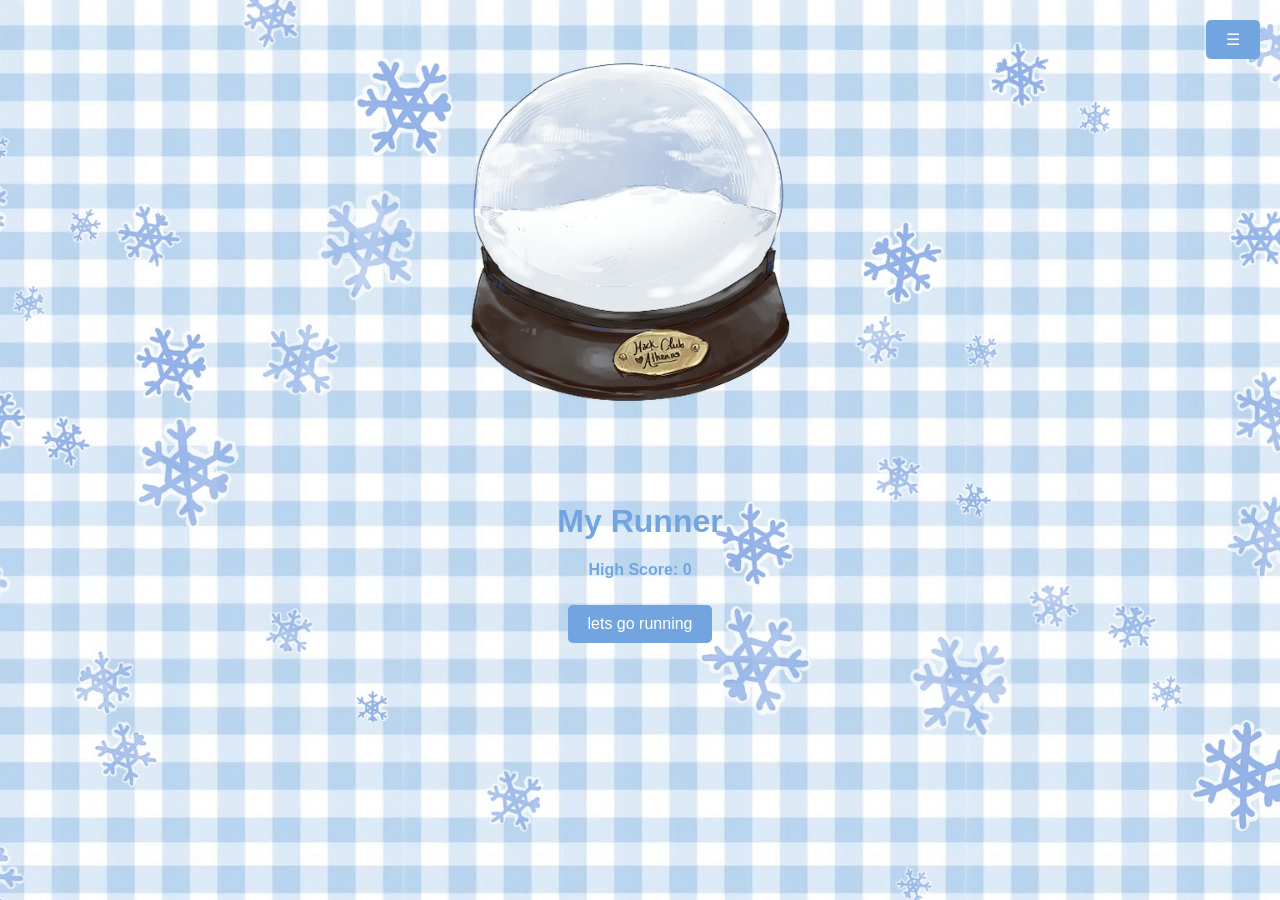
<file: index.html>
<!DOCTYPE html>
<html lang="en">
<head>
    <meta charset="UTF-8">
    <meta name="viewport" content="width=device-width, initial-scale=1.0">
    <link rel="stylesheet" href="index.css">
    <title>Runner</title>
</head>
<body>
    <audio id="bgMusic" src="assets/calm.mp3" loop autoplay></audio>

    <div id="menu">
        <h1>My Runner</h1>
        <p id="highScore">High Score: 0</p> 

        <button id="startButton">lets go running</button>

        <audio id="clickSound" src="assets/click.mp3"></audio>


        <button id="hamburger">☰</button>
<div id="sideMenu">
  <button id="soundButton">Sound</button>
    <button id="normalDifficultyButton">Normal</button>
    <button id="hardDifficultyButton">Hard</button>
</div>

    <script src="index.js"></script>

</body>
</html>
</file>
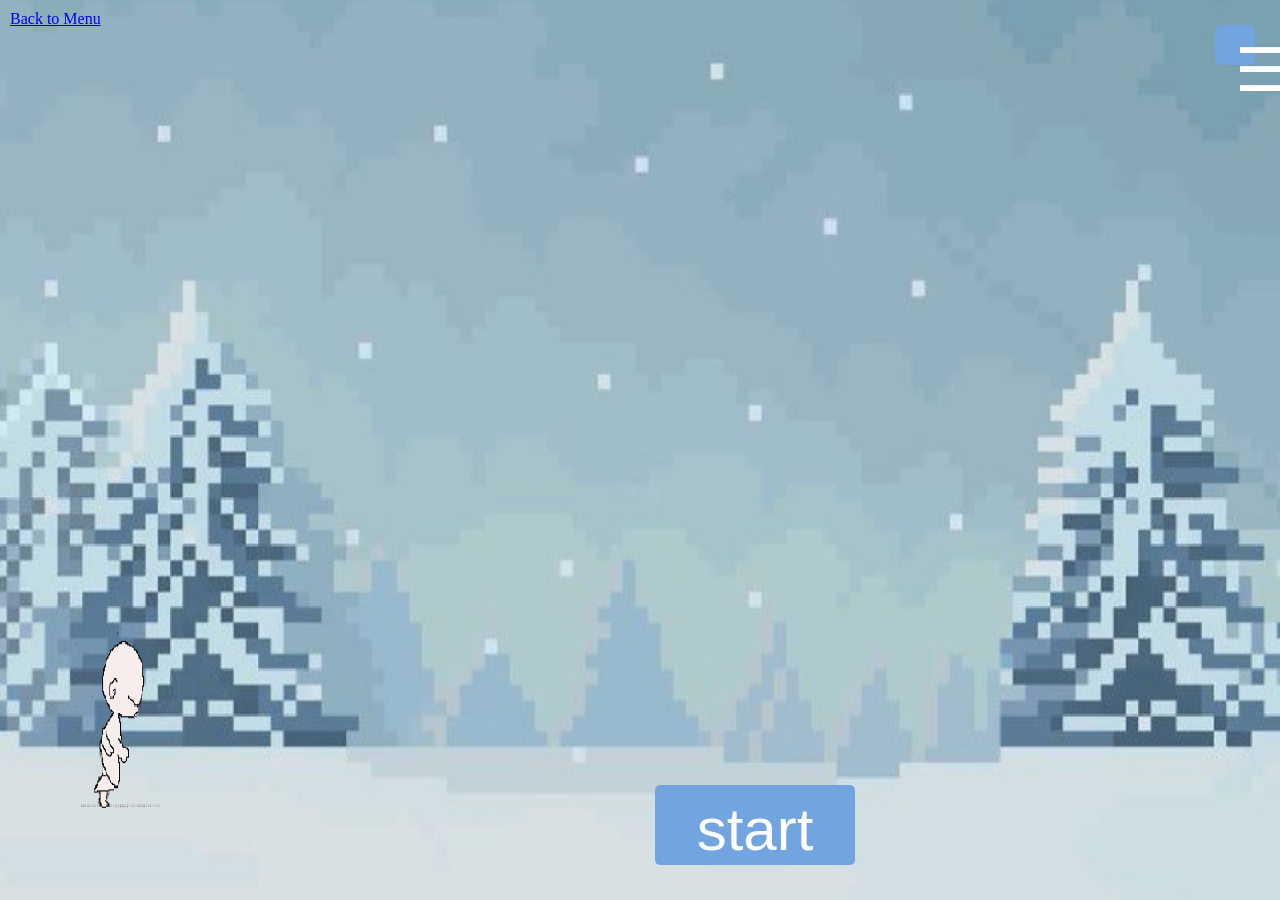
<file: runner.html>
<!DOCTYPE html>
<html lang="en">
<head>
    <meta charset="UTF-8">
    <link rel="stylesheet" href="runner.css">
</head>
<body>
     <a href="index.html">Back to Menu</a>
    <br>
     <canvas id="gameCanvas" width="1600" height="800"></canvas>
     <button id="startButton">start</button>

     <audio id="bgMusic" src="assets/calm.mp3" loop autoplay></audio>
     <audio id="clickSound" src="assets/click.mp3"></audio> 
     <audio id="jumpSound" src="assets/jump.mp3"></audio>


<button id="hamburger">☰</button>
<div id="sideMenu">
  <a href="index.html">Home</a>
  <button id="soundButton">Sound</button>
    <button id="pauseButton">Pause</button>
    <button id="resumeButton">Resume</button>
</div>


    <script src="runner.js"></script>
</body>
</html>
</file>
<file: index.css>
body{
    background-image: url('assets/runnerbg.png');
    background-size: cover;
    background-repeat: no-repeat;
    background-attachment: fixed;
    background-position: center;
}

h1{
    color: #72a5df;
    font-family: 'Arial', sans-serif;
    text-align: center;
    margin-top: 0px;
}

#menu {
  text-align: center;
  padding: auto;
  padding-top: 55vh;
}

button {
  background-color: #72a5df;
  color: white;
  border: none;
  padding: 10px 20px;
  margin: 10px;
  cursor: pointer;
  font-size: 16px;
  border-radius: 5px;
}

#highScore {
  color: #72a5df;
  font-family: 'Arial', sans-serif;
  font-weight: bold;
}
  
button:hover {
  background-color: #5a8ac4;
}

#hamburger {
  position: fixed;
  top: 10px;
  right: 10px;
  z-index: 1000;
}

#sideMenu {
  display: none;
  position: fixed;
  flex-direction: column;
  top: 60px;
  right: 10px;
  background: transparent;
  padding: 0px;
  z-index: 1000;
}
</file>
<file: runner.css>
*{
    margin:0;
    padding:0;
    box-sizing: border-box;
}

html,body{
    width: 100%;
    height: 100%;
    overflow: hidden;
    background-color: #f0f0f0;
}

canvas {
    image-rendering: pixelated;
    position: fixed;
    display: block;
    top: 0;
    left: 0;
    height:100vh;
    width:100vw;

}

button {
    background-color: #72a5df;
    height: 80px;
    width: 200px;
    color: white;
    border: none;
    padding: 10px 20px;
    margin: 15px;
    cursor: pointer;
    font-size: 60px;
    border-radius: 5px;
}

#startButton {
    position: fixed;
    bottom: 20px;
    left: 50%;
    z-index: 1000;
}

.player {
    height: 400px;
}

canvas {
    position: fixed;
}

a{
    position: fixed;
    top: 10px;
    left: 10px;
    z-index: 1000;
}

#hamburger {
  position: fixed;
  top: 10px;
  right: 10px;
  width: 40px;
  height: 40px
}

#hamburger span {
    display: block;
    width: 20px;
    height: 3px;
    margin: 4px auto;
    background: white;
}

#sideMenu {
  display: none;
  position: fixed;
  top: 60px;
  right: 10px;
  flex-direction: column;
  gap: 6px;
  background: transparent;
  padding:0px;
  
}

#sideMenu button {
  display: block;
  height: 32px;
  width: 100px;
  padding: 0;
  font-size: 14px;
}
</file>
